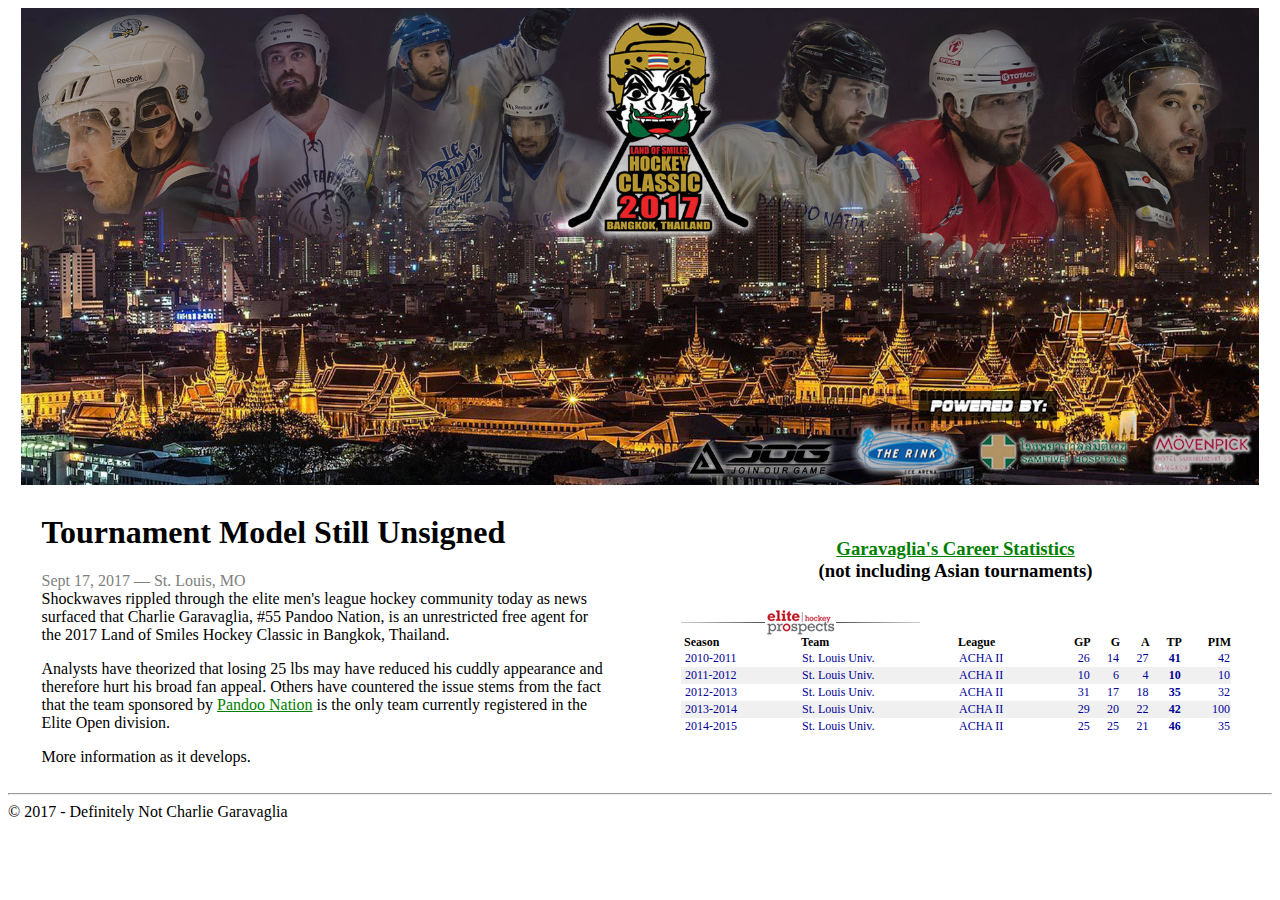
<file: index.html>
<!DOCTYPE html>
<html>
<head>
	<title>2017 Land of Smiles - Recruitment Page - Garavaglia</title>
	<link rel="stylesheet" type="text/css" href="style.css">
</head>

<body>
<main>
<header><img id="banner" src="images/bangkok_banner.jpg"></header>
<table>
	<td>
		<article class="article">
			<h1 class="article">Tournament Model Still Unsigned</h1>
			<p class="article"><div>Sept 17, 2017 &mdash; St. Louis, MO</div>Shockwaves rippled through the elite men's league hockey community today as news surfaced that Charlie Garavaglia, #55 Pandoo Nation, is an unrestricted free agent for the 2017 Land of Smiles Hockey Classic in Bangkok, Thailand.</p>
			<p class="article">Analysts have theorized that losing 25 lbs may have reduced his cuddly appearance and therefore hurt his broad fan appeal. Others have countered the issue stems from the fact that the team sponsored by <a href="http://pandoonation.com">Pandoo Nation</a> is the only team currently registered in the Elite Open division.</p>
			<p class="article">More information as it develops.</p>
		</article>
	</td>
	<td>
		<h3 id="stats_header"><a href="http://www.eliteprospects.com/player.php?player=143567">Garavaglia's Career Statistics</a>
		<br>(not including Asian tournaments)</h3>
		<iframe src="local_elite_prospects.htm" scrolling="no" frameborder="0"></iframe>
	</td>	
</table>
</main>
<hr>
<footer>&copy; 2017 - Definitely Not Charlie Garavaglia</footer>
</body>
</html>
</file>
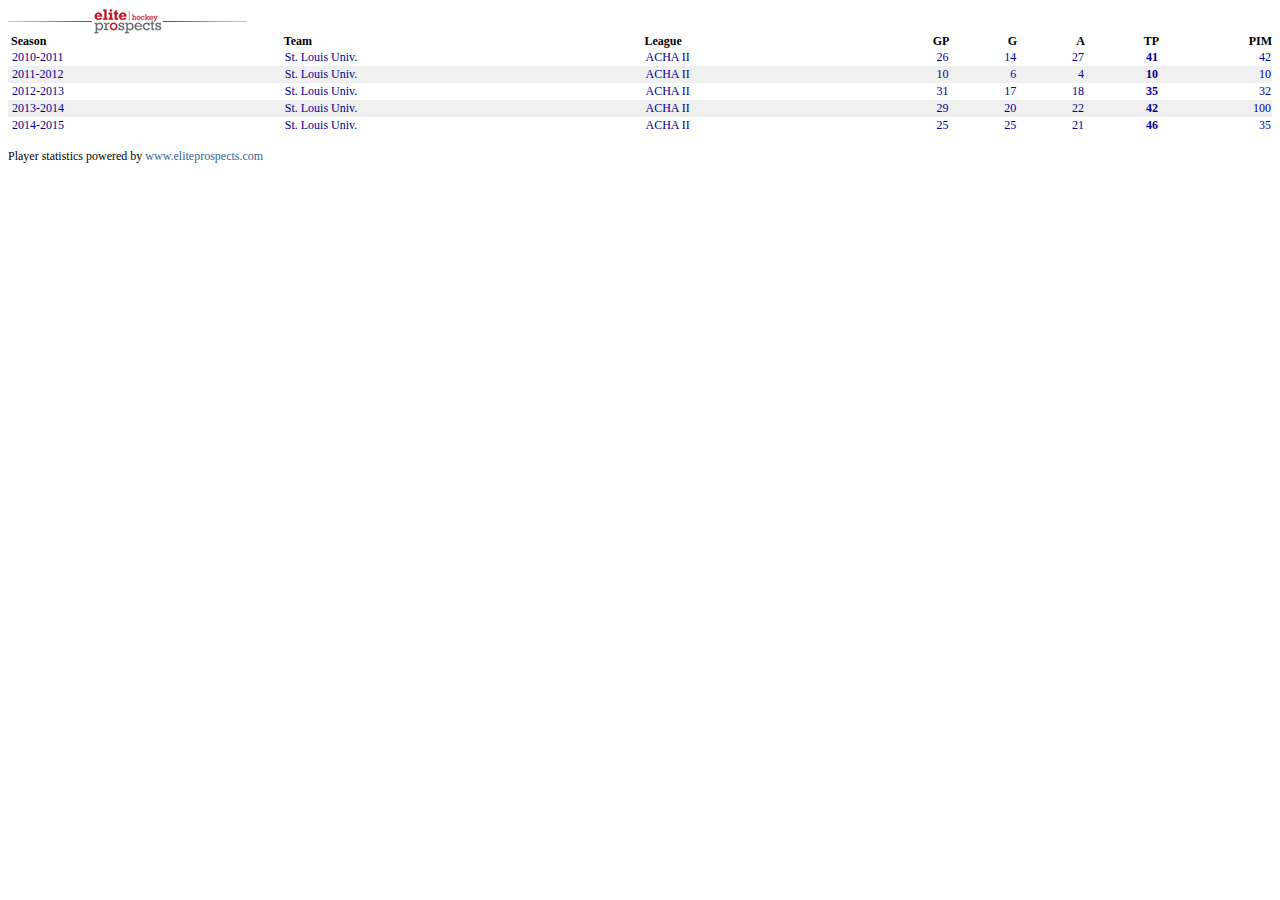
<file: local_elite_prospects.htm>
<!DOCTYPE html PUBLIC "-//W3C//DTD HTML 4.01 Transitional//EN">
<!-- saved from url=(0074)https://www.eliteprospects.com/iframe_player_stats_small.php?player=143567 -->
<html><head><meta http-equiv="Content-Type" content="text/html; charset=windows-1252">
<title>Elite Prospects</title>
<link href="./local_elite_prospects_files/style.css" rel="stylesheet" type="text/css">

<script type="text/javascript" async="" src="./local_elite_prospects_files/ga.js"></script><script type="text/javascript">

  var _gaq = _gaq || [];
  _gaq.push(['_setAccount', 'UA-2655407-9']);
  _gaq.push(['_trackPageview']);

  (function() {
    var ga = document.createElement('script'); ga.type = 'text/javascript'; ga.async = true;
    ga.src = ('https:' == document.location.protocol ? 'https://ssl' : 'http://www') + '.google-analytics.com/ga.js';
    var s = document.getElementsByTagName('script')[0]; s.parentNode.insertBefore(ga, s);
  })();

</script>
</head>

<body>
	<p>
	  <a href="http://www.eliteprospects.com/" target="_blank"><img src="./local_elite_prospects_files/logo_small_print.gif" alt="Elite Prospects" border="0"></a><br><table cellpadding="0" cellspacing="0" width="100%">
	   <tbody><tr>
	   <td align="left"><strong>&nbsp;Season</strong></td>
	   <td align="left"><strong>Team</strong></td>
	   <td align="left"><strong>League</strong></td>
	   <td align="right"><strong>GP</strong></td>
	   <td align="right"><strong>G</strong></td>
	   <td align="right"><strong>A</strong></td>
	   <td align="right"><strong>TP</strong></td>
	   <td align="right"><strong>PIM</strong></td>
	  
	   </tr><tr bgcolor="#FFFFFF">
	       <td style="border: 1px solid #FFFFFF" align="left"><font color="#000099">&nbsp;2010-2011</font></td>
	       <td style="border: 1px solid #FFFFFF" align="left"><a href="http://www.eliteprospects.com/team.php?team=6930&amp;year0=2011&amp;status=stats" target="_blank"><font color="#000099">St. Louis Univ.</font></a></td><td style="border: 1px solid #FFFFFF" align="left"><a href="http://www.eliteprospects.com/league.php?leagueid=ACHA%20II&amp;season=2010" target="_blank"><font color="#000099">ACHA II</font></a></td><td style="border: 1px solid #FFFFFF" align="right"><font color="#000099">26</font></td>
	       <td style="border: 1px solid #FFFFFF" align="right"><font color="#000099">14</font></td>	
	       <td style="border: 1px solid #FFFFFF" align="right"><font color="#000099">27</font></td><td style="border: 1px solid #FFFFFF" align="right"><strong><font color="#000099">41</font></strong></td>
	       <td style="border: 1px solid #FFFFFF" align="right"><font color="#000099">42</font></td></tr><tr bgcolor="#F0F0F0">
	       <td style="border: 1px solid #F0F0F0" align="left"><font color="#000099">&nbsp;2011-2012</font></td>
	       <td style="border: 1px solid #F0F0F0" align="left"><a href="http://www.eliteprospects.com/team.php?team=6930&amp;year0=2012&amp;status=stats" target="_blank"><font color="#000099">St. Louis Univ.</font></a></td><td style="border: 1px solid #F0F0F0" align="left"><a href="http://www.eliteprospects.com/league.php?leagueid=ACHA%20II&amp;season=2011" target="_blank"><font color="#000099">ACHA II</font></a></td><td style="border: 1px solid #F0F0F0" align="right"><font color="#000099">10</font></td>
	       <td style="border: 1px solid #F0F0F0" align="right"><font color="#000099">6</font></td>	
	       <td style="border: 1px solid #F0F0F0" align="right"><font color="#000099">4</font></td><td style="border: 1px solid #F0F0F0" align="right"><strong><font color="#000099">10</font></strong></td>
	       <td style="border: 1px solid #F0F0F0" align="right"><font color="#000099">10</font></td></tr><tr bgcolor="#FFFFFF">
	       <td style="border: 1px solid #FFFFFF" align="left"><font color="#000099">&nbsp;2012-2013</font></td>
	       <td style="border: 1px solid #FFFFFF" align="left"><a href="http://www.eliteprospects.com/team.php?team=6930&amp;year0=2013&amp;status=stats" target="_blank"><font color="#000099">St. Louis Univ.</font></a></td><td style="border: 1px solid #FFFFFF" align="left"><a href="http://www.eliteprospects.com/league.php?leagueid=ACHA%20II&amp;season=2012" target="_blank"><font color="#000099">ACHA II</font></a></td><td style="border: 1px solid #FFFFFF" align="right"><font color="#000099">31</font></td>
	       <td style="border: 1px solid #FFFFFF" align="right"><font color="#000099">17</font></td>	
	       <td style="border: 1px solid #FFFFFF" align="right"><font color="#000099">18</font></td><td style="border: 1px solid #FFFFFF" align="right"><strong><font color="#000099">35</font></strong></td>
	       <td style="border: 1px solid #FFFFFF" align="right"><font color="#000099">32</font></td></tr><tr bgcolor="#F0F0F0">
	       <td style="border: 1px solid #F0F0F0" align="left"><font color="#000099">&nbsp;2013-2014</font></td>
	       <td style="border: 1px solid #F0F0F0" align="left"><a href="http://www.eliteprospects.com/team.php?team=6930&amp;year0=2014&amp;status=stats" target="_blank"><font color="#000099">St. Louis Univ.</font></a></td><td style="border: 1px solid #F0F0F0" align="left"><a href="http://www.eliteprospects.com/league.php?leagueid=ACHA%20II&amp;season=2013" target="_blank"><font color="#000099">ACHA II</font></a></td><td style="border: 1px solid #F0F0F0" align="right"><font color="#000099">29</font></td>
	       <td style="border: 1px solid #F0F0F0" align="right"><font color="#000099">20</font></td>	
	       <td style="border: 1px solid #F0F0F0" align="right"><font color="#000099">22</font></td><td style="border: 1px solid #F0F0F0" align="right"><strong><font color="#000099">42</font></strong></td>
	       <td style="border: 1px solid #F0F0F0" align="right"><font color="#000099">100</font></td></tr><tr bgcolor="#FFFFFF">
	       <td style="border: 1px solid #FFFFFF" align="left"><font color="#000099">&nbsp;2014-2015</font></td>
	       <td style="border: 1px solid #FFFFFF" align="left"><a href="http://www.eliteprospects.com/team.php?team=6930&amp;year0=2015&amp;status=stats" target="_blank"><font color="#000099">St. Louis Univ.</font></a></td><td style="border: 1px solid #FFFFFF" align="left"><a href="http://www.eliteprospects.com/league.php?leagueid=ACHA%20II&amp;season=2014" target="_blank"><font color="#000099">ACHA II</font></a></td><td style="border: 1px solid #FFFFFF" align="right"><font color="#000099">25</font></td>
	       <td style="border: 1px solid #FFFFFF" align="right"><font color="#000099">25</font></td>	
	       <td style="border: 1px solid #FFFFFF" align="right"><font color="#000099">21</font></td><td style="border: 1px solid #FFFFFF" align="right"><strong><font color="#000099">46</font></strong></td>
	       <td style="border: 1px solid #FFFFFF" align="right"><font color="#000099">35</font></td></tr></tbody></table><br>Player statistics powered by <a href="http://www.eliteprospects.com/" target="_blank">www.eliteprospects.com</a><br><br><p></p><table cellpadding="0" cellspacing="0" width="100%">
	


</table></p></body></html>
</file>
<file: style.css>
td {
	width: 45%;
	padding-right:2.5%;
	padding-left: 2.5%;
	height: 100%;
}

iframe {
	width: 100%;
	height: auto;
	clip-path: inset(0% 0% 10% 0%);
}

.article {
	width: 100%;
	height: auto;
}

#banner {
	width: 98%;
	height: auto;
	padding-left: 1%;
	padding-right: 1%;
}

a {
	color: green;
}

#stats_header {
	text-align: center;
}

h4 a {
	color: navy;
	text-decoration: none;
}

a:hover {
	color: red;
}

div {
	color: gray;
}
</file>
<file: local_elite_prospects_files/style.css>
BODY
{
    FONT-SIZE: 9pt;
    COLOR: black;
    FONT-FAMILY: Verdana, Arial;
    TEXT-DECORATION: none;
	scrollbar-3d-light-color : #000000;
    scrollbar-arrow-color : #000000;
    scrollbar-base-color : #000000;
    scrollbar-dark-shadow-color : white;
    scrollbar-face-color : white;
    scrollbar-highlight-color : white;
    scrollbar-shadow-color : #999999;
	
}
A IMG
{
   BORDER: 0;
}

A:link
{
    FONT-SIZE: 9pt;
    COLOR: #336699;
    FONT-FAMILY: Verdana;
    TEXT-DECORATION: none
}
A:visited
{
    FONT-SIZE: 9pt;
    COLOR: #336699;
    FONT-FAMILY: Verdana;
    TEXT-DECORATION: none
}
A:active
{
    FONT-SIZE: 9pt;
    COLOR: powderblue;
    FONT-FAMILY: Verdana;
    TEXT-DECORATION: none
}
A:hover
{
    FONT-SIZE: 9pt;
    COLOR: cornflowerblue;
    FONT-FAMILY: Verdana;
    TEXT-DECORATION: none
}
.white
{
    BACKGROUND-COLOR: white
}
.gray
{
    BACKGROUND-COLOR: aliceblue
}
.link
{
    FONT-WEIGHT: bolder;
    FONT-SIZE: 7.5pt;
    MARGIN-LEFT: 4px;
    COLOR: white;
    FONT-FAMILY: Verdana;
    TEXT-DECORATION: none
}
P
{
    FONT-SIZE: 9pt;
    COLOR: black;
    FONT-FAMILY: Verdana
	
}

H1
{
    font-family: MyCustomFont, Verdana, Arial, sans-serif;
 FONT-SIZE: 19pt;
 color: #333;
 vertical-align:middle;
}
H2
{
    FONT-SIZE: 10pt;
    COLOR: black;
    FONT-FAMILY: Verdana
}
TD
{
    FONT-SIZE: 9pt;
    COLOR: black;
    FONT-FAMILY: Verdana;
    TEXT-DECORATION: none
	
}
.Sweden
{
    COLOR: fuchsia
}
.ejSweden
{
    COLOR: black
}
.borderimage {
 border: 1px solid black; 
}
.mitten_meny
{
    FONT-SIZE: 9pt;
    COLOR: white;
    FONT-FAMILY: Verdana;
    TEXT-DECORATION: none
}
.tableborder
{
    BORDER-LEFT: 1px solid #999999; 
	BORDER-RIGHT: 1px solid #999999; 
	BORDER-TOP: 1px solid #999999; 
	BORDER-BOTTOM: 1px solid #999999;
	
}

.button
{
    
	background-color: #999999;
    BORDER-BOTTOM: solid 1px;
    BORDER-LEFT: solid 1px;
    BORDER-RIGHT: solid 1px;
    BORDER-TOP: solid 1px;
	border-color: black; 
	
	CURSOR: hand;
    font-family:"Verdana","Arial",sans-serif;
	COLOR: #FFFFFF;
    FONT-SIZE: 8pt;
	FONT-WEIGHT: bold;
}



.trbackground {
	background-color: #999999;
	background-image: url("https://files.eliteprospects.com/layout/bgcolor2.png");
}
.tdbackground {
	FONT-SIZE: 9pt;
    COLOR: #FFFFFF;
    FONT-FAMILY: Verdana;
    TEXT-DECORATION: none
}
    .commentlink {
        display: inline-block;
        background: url("https://files.eliteprospects.com/layout/icon_comment_bubble.png") no-repeat 0 0;
        width:22px;
        height:13px;
        text-align: center;
		
       
    }
.transferbutton {
	-moz-box-shadow:inset 0px 1px 0px 0px #ffffff;
	-webkit-box-shadow:inset 0px 1px 0px 0px #ffffff;
	box-shadow:inset 0px 1px 0px 0px #ffffff;
	background:-webkit-gradient( linear, left top, left bottom, color-stop(0.05, #f9f9f9), color-stop(1, #e9e9e9) );
	background:-moz-linear-gradient( center top, #f9f9f9 5%, #e9e9e9 100% );
	filter:progid:DXImageTransform.Microsoft.gradient(startColorstr='#f9f9f9', endColorstr='#e9e9e9');
	background-color:#f9f9f9;
	-webkit-border-top-left-radius:0px;
	-moz-border-radius-topleft:0px;
	border-top-left-radius:0px;
	-webkit-border-top-right-radius:0px;
	-moz-border-radius-topright:0px;
	border-top-right-radius:0px;
	-webkit-border-bottom-right-radius:0px;
	-moz-border-radius-bottomright:0px;
	border-bottom-right-radius:0px;
	-webkit-border-bottom-left-radius:0px;
	-moz-border-radius-bottomleft:0px;
	border-bottom-left-radius:0px;
	text-indent:0;
	border:1px solid #dcdcdc;
	display:inline-block;
	color:#666666;
	font-family:Arial;
	font-size:12px;
	font-weight:bold;
	font-style:normal;
	height:25px;
	line-height:25px;
	width:165px;
	text-decoration:none;
	text-align:center;
	text-shadow:1px 1px 0px #ffffff;
}
.transferbutton:hover {
	background:-webkit-gradient( linear, left top, left bottom, color-stop(0.05, #e9e9e9), color-stop(1, #f9f9f9) );
	background:-moz-linear-gradient( center top, #e9e9e9 5%, #f9f9f9 100% );
	filter:progid:DXImageTransform.Microsoft.gradient(startColorstr='#e9e9e9', endColorstr='#f9f9f9');
	background-color:#e9e9e9;
}.transferbutton:active {
	position:relative;
	top:1px;
}


@font-face {
 font-family: MyCustomFont;
 src: url("https://files.eliteprospects.com/layout/oswald.eot") /* EOT file for IE */
}

@font-face {
 font-family: MyCustomFont;
 src: url("https://files.eliteprospects.com/layout/oswald.ttf") /* TTF file for CSS3 browsers */
}

#fontHeader{
 font-family: MyCustomFont, Verdana, Arial, sans-serif;
 FONT-SIZE: 19pt;
 color: #333;
 vertical-align:middle;
}
#fontMainlink{
 font-family: MyCustomFont, Verdana, Arial, sans-serif;
 FONT-SIZE: 14pt;
}
#fontSections{
 font-family: MyCustomFont, Verdana, Arial, sans-serif;
 FONT-SIZE: 12pt;
 letter-spacing: 1px;
 color: #666;
}
#fontSmall{
 font-family: MyCustomFont, Verdana, Arial, sans-serif;
 letter-spacing: 1px;
 FONT-SIZE: 9pt;
}
#fontSmall2{
 font-family: MyCustomFont, Verdana, Arial, sans-serif;
 FONT-SIZE: 9pt;
 letter-spacing: 1px;
 color: #666;
}
#fontSmallLink{
 font-family: MyCustomFont, Verdana, Arial, sans-serif;
 FONT-SIZE: 9pt;
 letter-spacing: 1px;

}
</file>
